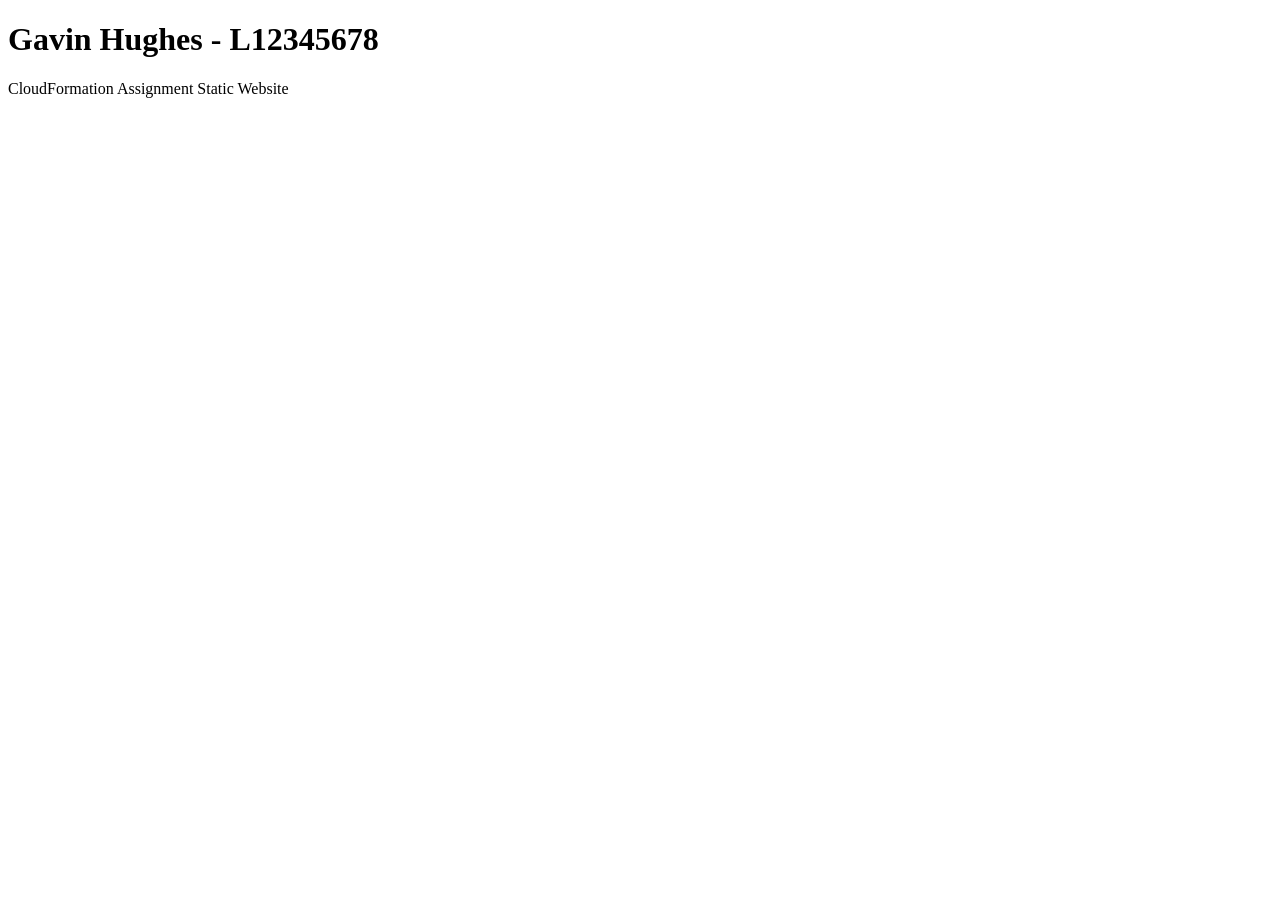
<file: Part 1a - Static Website/index.html>
<!DOCTYPE html>
<html>
<head>
    <title>CloudFormation Assignment</title>
     <link rel="stylesheet" href="styles.css">
</head>
<body>

    <header>
        <h1>Gavin Hughes - L12345678</h1>
    </header>

    <main>
        <p>CloudFormation Assignment Static Website</p>
    </main>

</body>
</html>
</file>
<file: Part 1a - Static Website/styles.css>
body {
  background-color: white;
}
h1 {
  color: black;
}
h2 {
  color: red;
}
p {
  color: black;
}
</file>
